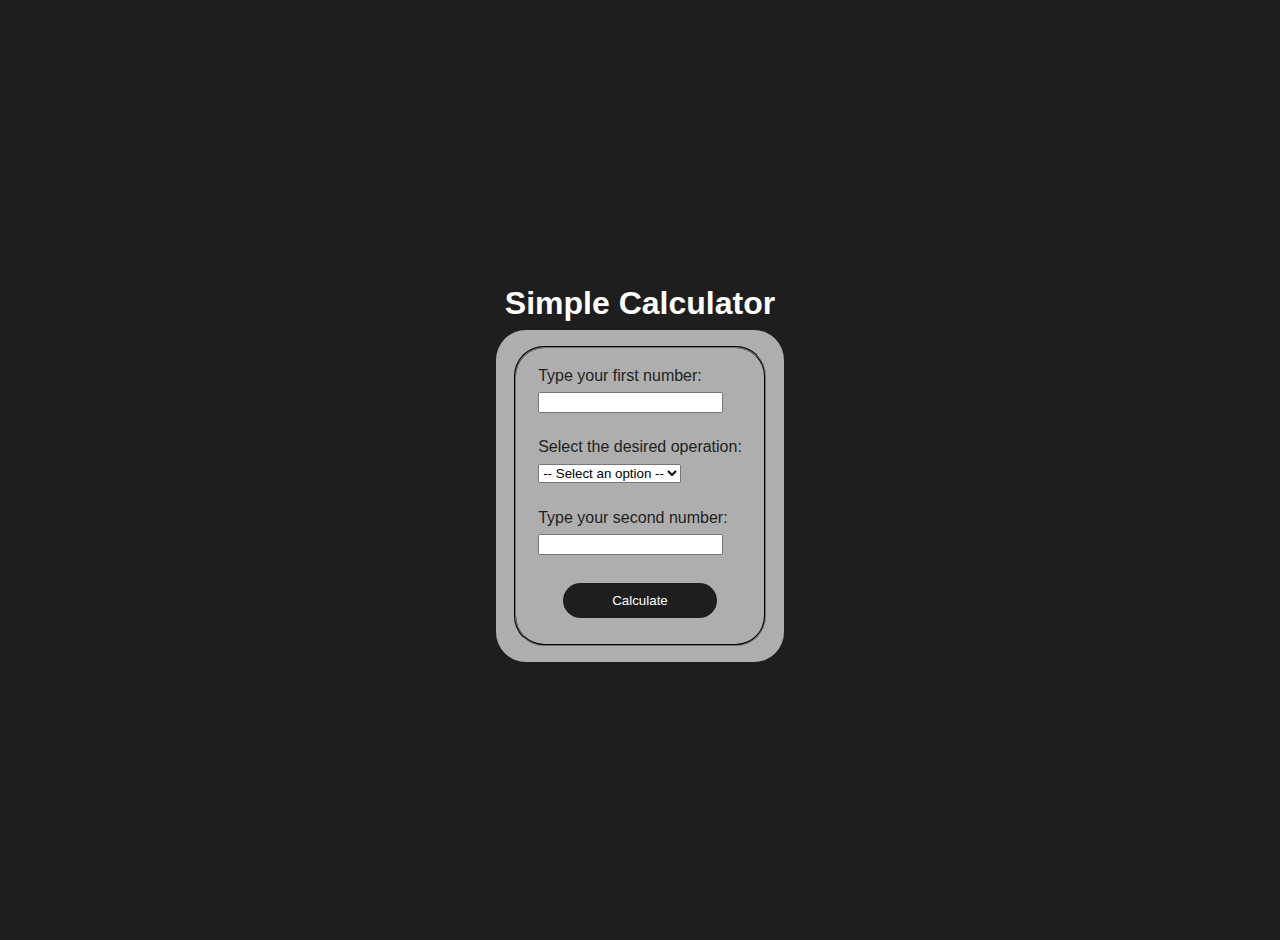
<file: JavaScript/Aula1/index.html>
<!DOCTYPE html>
<html lang="en">

<head>
	<meta charset="UTF-8">
	<meta name="viewport" content="width=device-width, initial-scale=1.0">
	<link rel="stylesheet" href="style.css">
	<script src="index.js"></script>
	<title>Aula 1 JS</title>
</head>

<body>
	<h1> Simple Calculator </h1>
	<div class="calculator">
		<fieldset>
			<div class="conteiner">
				<label for="fNumber">Type your first number:</label><br>
				<input id="fNumber" type="number" name="fNumber">
			</div>
			<div class="conteiner">
				<label for="operation">Select the desired operation:</label><br>
				<select name="operation" id="operation">
					<option value="">-- Select an option --</option>
					<option value="*">Multiplication [ × ]</option>
					<option value="+">Addition [ + ]</option>
					<option value="-">Subtraction [ - ]</option>
					<option value="/">Division [ ÷ ]</option>
				</select>
			</div>
			<div class="conteiner">
				<label for="sNumber">Type your second number:</label><br>
				<input type="number" name="sNumber" id="sNumber">
			</div>
			<div class="generalBtns">
				<button class="calculateBtn"> Calculate </button>
			</div>
			<div class="response">
				<p>Result = </p>
			</div>
		</fieldset>
	</div>
</body>

</html>
</file>
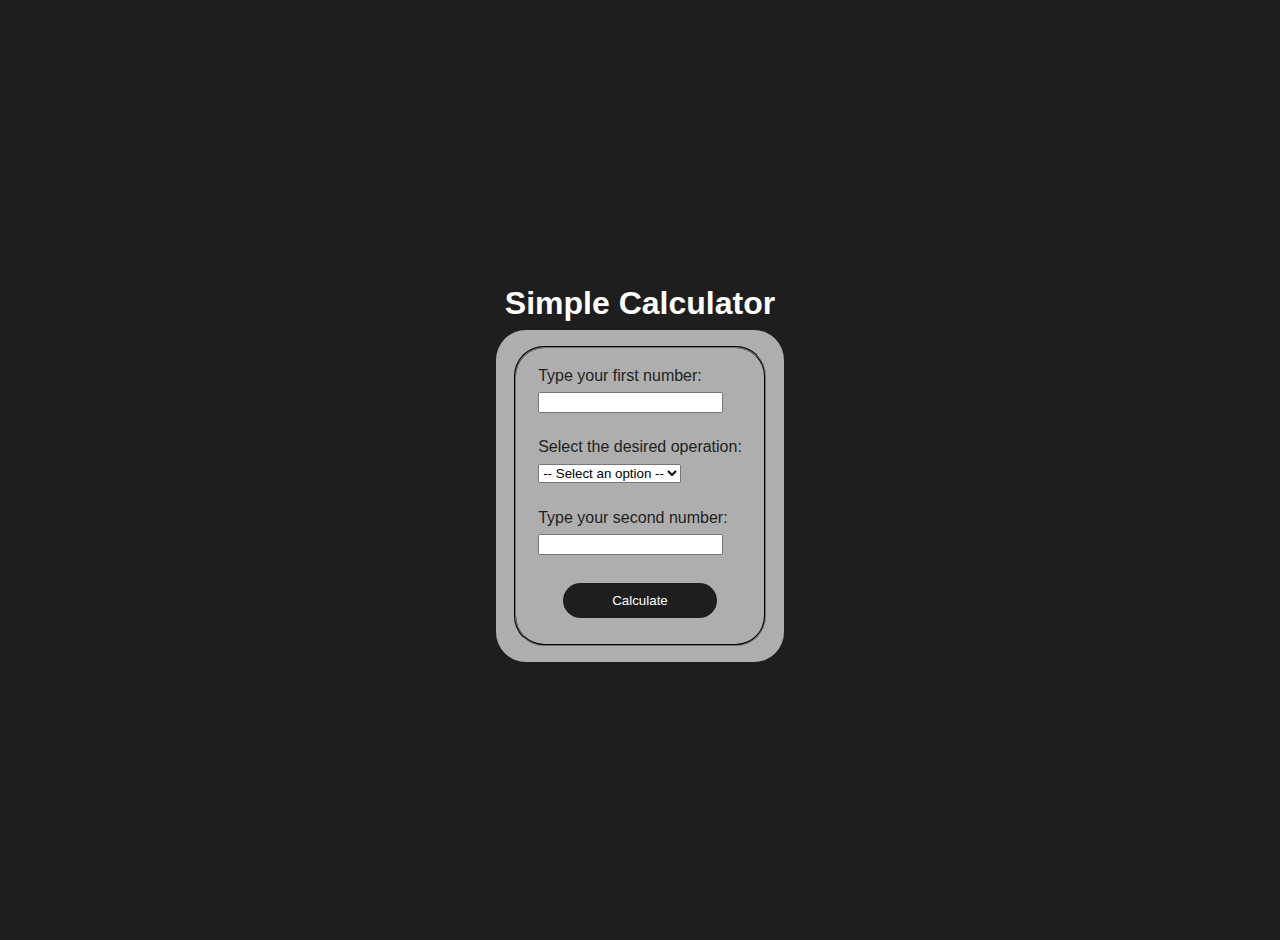
<file: JavaScript/Aula1/SimpleCalculator.html>
<!DOCTYPE html>
<html lang="en">

<head>
	<meta charset="UTF-8">
	<meta name="viewport" content="width=device-width, initial-scale=1.0">
	<link rel="stylesheet" href="SimpleCalculator.css">
	<script src="SimpleCalculator.js"></script>
	<title>Simple Calculator</title>
</head>

<body>
	<h1> Simple Calculator </h1>
	<div class="calculator">
		<fieldset>
			<div class="conteiner">
				<label for="fNumber">Type your first number:</label><br>
				<input id="fNumber" type="number" name="fNumber">
			</div>
			<div class="conteiner">
				<label for="operation">Select the desired operation:</label><br>
				<select name="operation" id="operation">
					<option value="">-- Select an option --</option>
					<option value="*">Multiplication [ × ]</option>
					<option value="+">Addition [ + ]</option>
					<option value="-">Subtraction [ - ]</option>
					<option value="/">Division [ ÷ ]</option>
				</select>
			</div>
			<div class="conteiner">
				<label for="sNumber">Type your second number:</label><br>
				<input type="number" name="sNumber" id="sNumber">
			</div>
			<div class="generalBtns">
				<button class="calculateBtn"> Calculate </button>
			</div>
			<div class="response">
				<p>Result = </p>
			</div>
		</fieldset>
	</div>
</body>

</html>
</file>
<file: JavaScript/Aula1/style.css>
body {
	background-color: #1e1e1e;
	color: white;
	font-family: Arial, Helvetica, sans-serif;
	margin: 0 auto;
	padding: 20px;
	max-width: 800px;
	line-height: 1.6;
	display: flex;
	flex-direction: column;
	justify-content: center;
	align-items: center;
	width: 100vw;
	height: 100vh;
}

h1 {
	margin: 0;
}

fieldset {
	border-radius: 30px;
	color: #1e1e1e;
	border-color: #1e1e1e;
}

.calculator {
	background-color: #aeaeae;
	border-radius: 30px;
	padding: 1rem;
}

.conteiner {
	padding: 10px;
}

.generalBtns {
	display: flex;
	justify-content: center;
	padding: 1rem;
}

.calculateBtn {
	background-color: #1e1e1e;
	color: white;
	border: 0;
	border-radius: 30px;
	padding: 10px;
	width: 80%;
	transition: all 0.3s ease;
	cursor: pointer;
}

.calculateBtn:hover {
	background-color: white;
	color: #1e1e1e;
	border: 2px solid #1e1e1e;
	border-radius: 30px;
	padding: 10px;
	width: 80%;
	box-shadow: 0 4px 8px rgba(0, 0, 0, 0.2);
}

.response {
	display: none;
	/* Change to display flex later on */
	color: #1e1e1e;
	border-radius: 25px;
	padding-left: 20px;
	align-items: center;
	height: 50px;
}
</file>
<file: JavaScript/Aula1/SimpleCalculator.css>
body {
	background-color: #1e1e1e;
	color: white;
	font-family: Arial, Helvetica, sans-serif;
	margin: 0 auto;
	padding: 20px;
	max-width: 800px;
	line-height: 1.6;
	display: flex;
	flex-direction: column;
	justify-content: center;
	align-items: center;
	width: 100vw;
	height: 100vh;
}

h1 {
	margin: 0;
}

fieldset {
	border-radius: 30px;
	color: #1e1e1e;
	border-color: #1e1e1e;
}

.calculator {
	background-color: #aeaeae;
	border-radius: 30px;
	padding: 1rem;
}

.conteiner {
	padding: 10px;
}

.generalBtns {
	display: flex;
	justify-content: center;
	padding: 1rem;
}

.calculateBtn {
	background-color: #1e1e1e;
	color: white;
	border: 0;
	border-radius: 30px;
	padding: 10px;
	width: 80%;
	transition: all 0.3s ease;
	cursor: pointer;
}

.calculateBtn:hover {
	background-color: white;
	color: #1e1e1e;
	border: 2px solid #1e1e1e;
	border-radius: 30px;
	padding: 10px;
	width: 80%;
	box-shadow: 0 4px 8px rgba(0, 0, 0, 0.2);
}

.response {
	display: none;
	/* Change to display flex later on */
	color: #1e1e1e;
	border-radius: 25px;
	padding-left: 20px;
	align-items: center;
	height: 50px;
}
</file>
